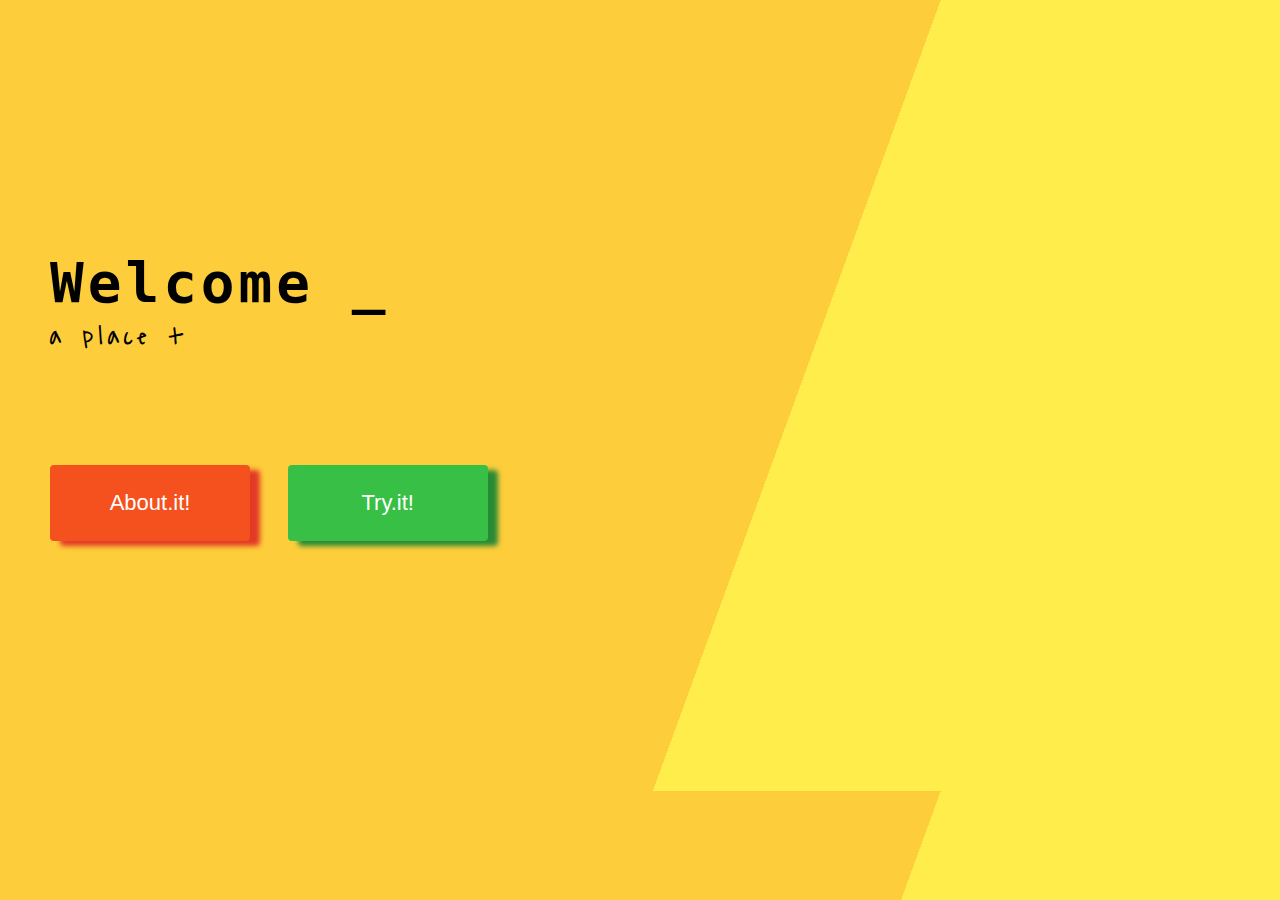
<file: main/index.html>
<!DOCTYPE html>
<html>

<head>
  <meta charset="utf-8">
  <meta name="viewport" content="width=device-width">
  <title>Doodl.it!</title>
  <link href="style.css" rel="stylesheet" type="text/css" />
</head>
<style>
  {
    box-sizing: border-box;
  }

  body {
    font-family: DejaVu Sans Mono, monospace;
  }

  header {
    background-colour: #;
    padding: 30px;
    /*text-align: ; */
    font-size: 35px;
    color: black;
  }

  section {
    display: -webkit-flex;
    display: flex;
  }

  /* Style the list inside the menu */
  nav ul {
    list-style-type: none;
    padding: 0;
  }

  /* Style the content */
  article {
    -webkit-flex: 3;
    -ms-flex: 3;
    flex: 3;
    background-color: #f1f1f1;
    padding: 10px;
  }

  /* Style the footer */
  footer {
    background-color: #777;
    padding: 10px;
    text-align: center;
    color: white;
  }

  /* Responsive layout - makes the menu and the content (inside the section) sit on top of each other instead of next to each other */
  @media (max-width: 600px) {
    section {
      -webkit-flex-direction: column;
      flex-direction: column;
    }
  }
</style>
</head>

<body>


  <link href="https://fonts.googleapis.com/css?family=Waiting+for+the+Sunrise" rel="stylesheet" type="text/css" />

  <body>
    <div id="typedtext"></div>
  </body>

  <body>
    <p id='subType'></p>
    <script src="script.js"></script>

  </body>
  <!-- buttons -->

  <body>
    <a href='/aboutIt!.html'><button class="button"><span>About.it! </span></button></a>
  <a href='tryIt!.html'><button class='button1'><span>Try.it! </span></button></a>
    
  </body>

</html>
</file>
<file: main/style.css>
body{
  background: linear-gradient(110deg, #fdcd3b 60%, #ffed4b 60%);
}
body {
  font-family: 'Waiting for the Sunrise', monospace; 
  font-size:56px; 
  margin: 250px 50px; 
  letter-spacing: 4px; 
  font-weight: bold;
}
p{
  font-family: "Waiting for the Sunrise", monospace;
  font-size: 25px;
  margin-top:0px;
  margin-bottom:100px;
  margin-right:150px;
  margin-left:80;
  letter-spacing: 6px; 
  font-weight: bold; 
}


.button {
  border-radius: 4px;
  background-color: #f4511e;
  border: none;
  color: #FFFFFF;
  text-align: center;
  font-size: 22px;
  padding: 25px;
  width: 200px;
  transition: all 0.5s;
  cursor: pointer;
  margin: 0px;
  box-shadow: 10px 5px 5px #E33927;
}

.button span {
  cursor: pointer;
  display: inline-block;
  position: relative;
  transition: 0.5s;
}

.button span:after {
  content: '\00bb';
  position: absolute;
  opacity: 0;
  top: 0;
  right: -20px;
  transition: 0.5s;
}

.button:hover span {
  padding-right: 25px;
}

.button:hover span:after {
  opacity: 1;
  right: 0;
}


.button1 {
  border-radius: 4px;
  background-color: #38BF45;
  border: none;
  color: #FFFFFF;
  text-align: center;
  font-size: 22px;
  padding: 25px;
  width: 200px;
  transition: all 0.5s;
  cursor: pointer;
  margin: 0px;
  box-shadow: 10px 5px 5px #298A36;
}

.button1 span {
  cursor: pointer;
  display: inline-block;
  position: relative;
  transition: 0.5s;
}

.button1 span:after {
  content: '\00bb';
  position: absolute;
  opacity: 0;
  top: 0;
  right: -20px;
  transition: 0.5s;
}

.button1:hover span {
  padding-right: 25px;
}

.button1:hover span:after {
  opacity: 1;
  right: 0;
}
</file>
